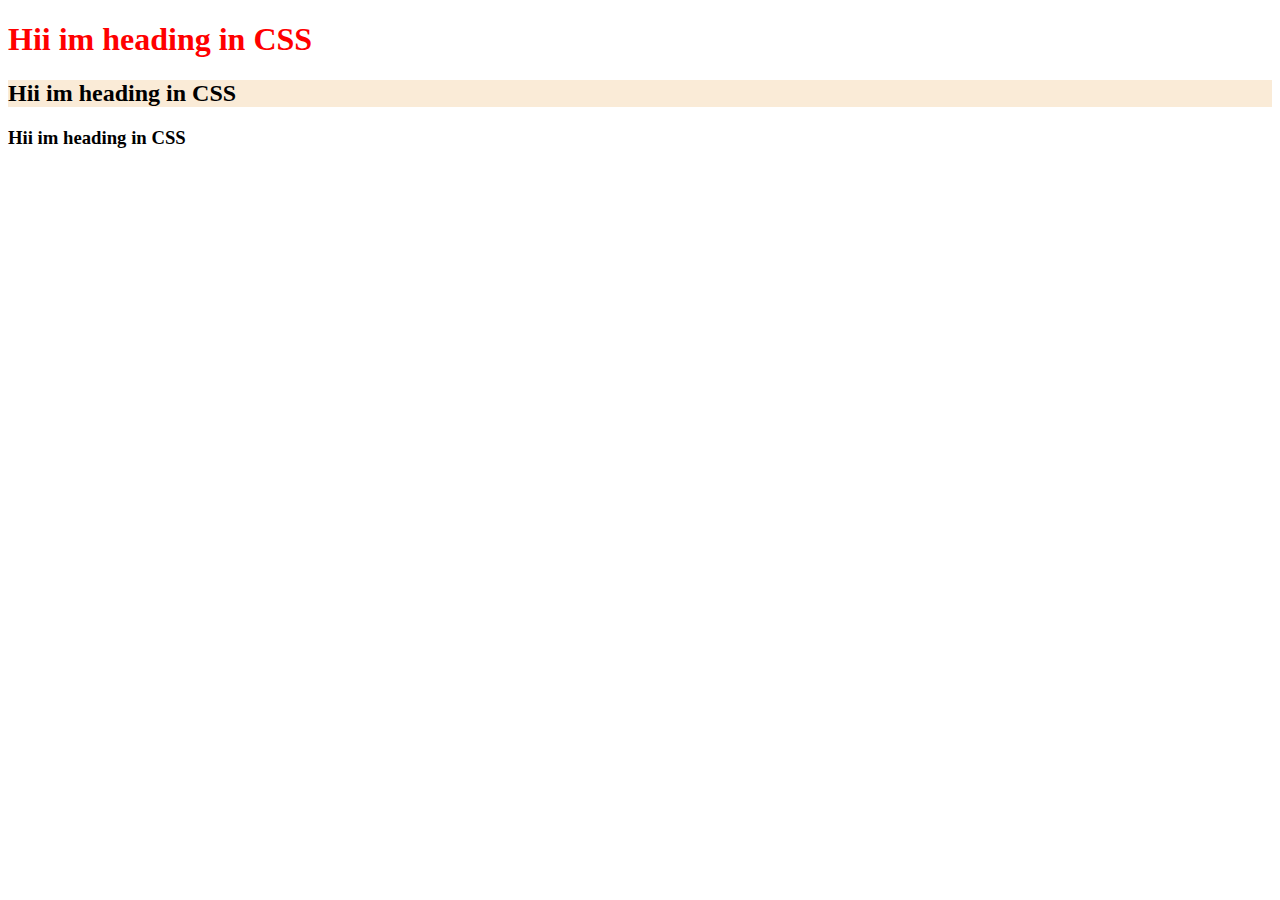
<file: Frontend/HTML(VScode)/index.html>
<!DOCTYPE html>
<html lang="en">
<head>
    <meta charset="UTF-8">
    <meta name="viewport" content="width=device-width, initial-scale=1.0">
    <title>Document</title>
    <link rel="stylesheet" herf="./styles.css">
    

    <!-- 2. internal CSS by using tag -->   
    <style>
        h2 {
            background-color :antiquewhite;
        }

    </style>
</head>
<body>

    <!-- <tagName attribute> </tagName>
    typees of css
     1. inline
     2. internal
     3. External
    -->
    <!-- 1. inline by CSS using style attribute-->
    <h1 style = "color : red;">Hii im heading in CSS</h1>

    <h2>Hii im heading in CSS</h2>

    <h3>Hii im heading in CSS</h3>

    
</body>
</html>
</file>
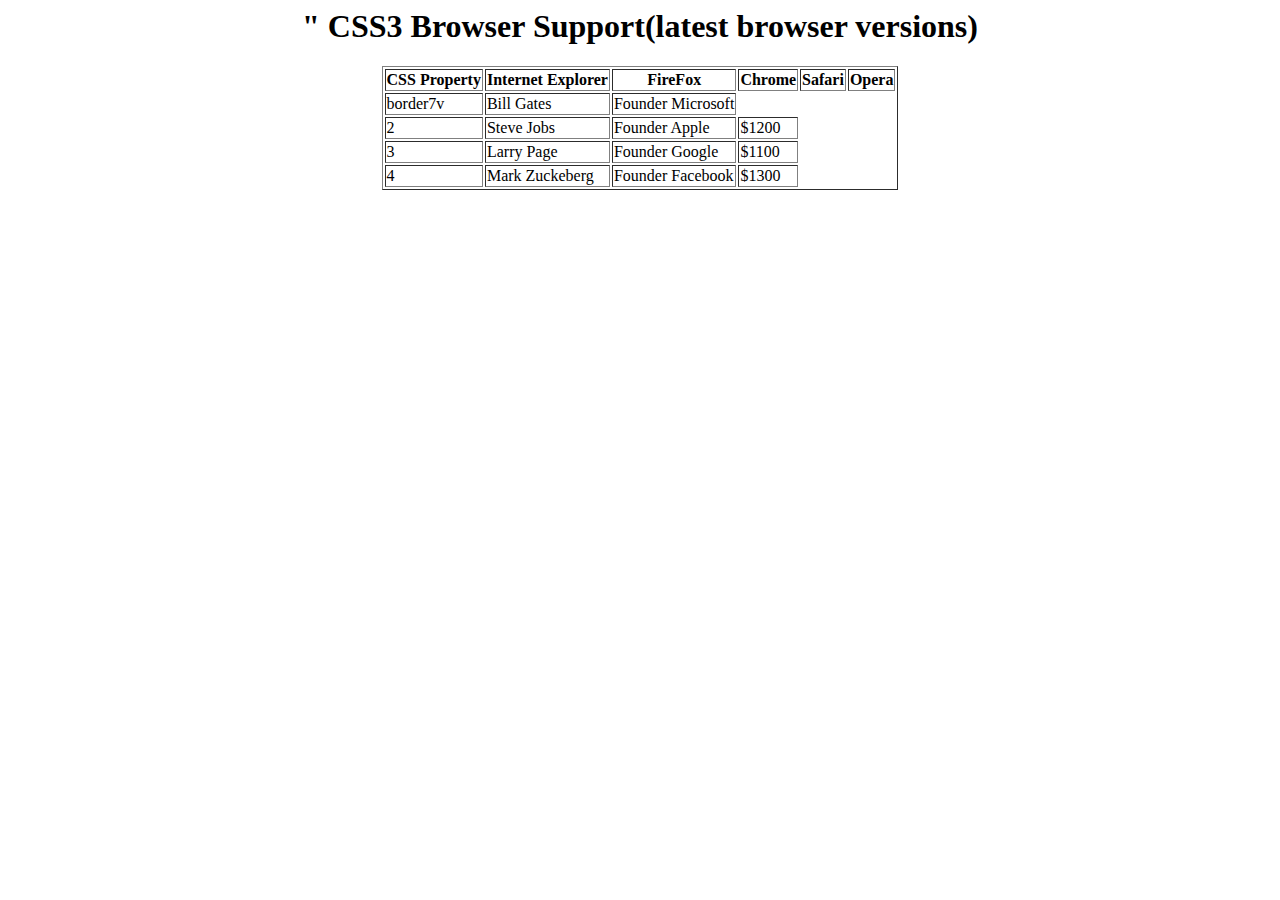
<file: Frontend/HTML file(notepad)/EG css3 property.html>
<html>
       <head><title>Hi im new table</title></head>
       <body>
             <center>
                      <h1> " CSS3 Browser Support(latest browser versions) </h1>
                      <table border="1">
                              <tr>
                                     <th>CSS Property</th>
                                     <th>Internet Explorer</th>
                                     <th>FireFox</th>
                                     <th>Chrome</th>
                                     <th>Safari</th>
                                     <th>Opera</th>
                              </tr>
                              <tr>
                                     <td>border7v</td>
                                     <td>Bill Gates</td>
                                     <td>Founder Microsoft</td>
                              </tr>
                              <tr>
                                     <td>2</td>
                                     <td>Steve Jobs</td>
                                     <td>Founder Apple</td>
                                     <td>$1200</td>
                              </tr>
                              <tr>
                                     <td>3</td>
                                     <td>Larry Page</td>
                                     <td>Founder Google</td>
                                     <td>$1100</td>
                              </tr>
                              <tr>
                                     <td>4</td>
                                     <td>Mark Zuckeberg</td>
                                     <td>Founder Facebook</td>
                                     <td>$1300</td>
                              </tr>


                      </table>
             </center>
       <body>
<html>
</file>
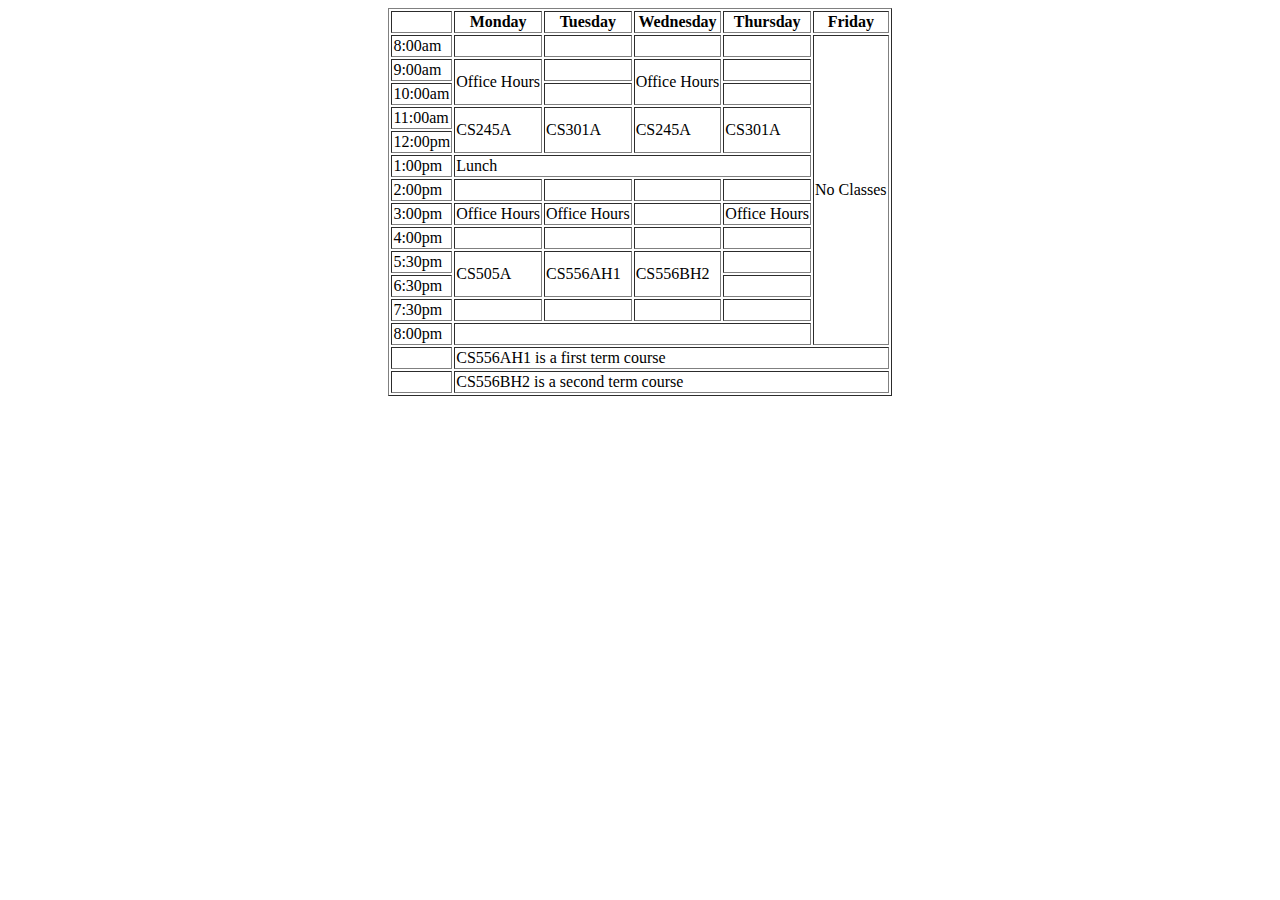
<file: Frontend/HTML file(notepad)/Eg1.html>
<html>
<head>
    <title>CS597 Fall Schedule</title>
</head>
<body>
    <center>
        
        <table border="1">
            <tr>
                <th></th>
                <th>Monday</th>
                <th>Tuesday</th>
                <th>Wednesday</th>
                <th>Thursday</th>
                <th>Friday</th>
            </tr>
            <tr>
                <td>8:00am</td>
                <td></td><td></td><td></td><td></td>
                <td rowspan="13">No Classes</td>
            </tr>
            <tr>
                <td>9:00am</td>
                <td rowspan = "2">Office Hours</td>
                <td></td>
                <td rowspan = "2">Office Hours</td><td></td>
            </tr>
            <tr>
               <td>10:00am</td>
               <td></td><td></td>
            </tr>
            <tr>
               <td>11:00am</td>
               <td rowspan = "2">CS245A</td>
               <td rowspan = "2">CS301A</td>
               <td rowspan = "2">CS245A</td>
               <td rowspan = "2">CS301A</td>
            </tr>
            <tr>
               <td>12:00pm</td>

            </tr>
            <tr>
               <td>1:00pm</td>
               <td colspan="4">Lunch</td>

            </tr>
            <tr>
                <td>2:00pm</td><td></td><td></td><td></td><td></td>
            </tr>
            <tr>
               <td>3:00pm</td>
               <td>Office Hours</td>
               <td>Office Hours</td>
               <td></td><td>Office Hours</td>
            </tr>
            <tr>
               <td>4:00pm</td>
               <td></td><td></td><td></td><td></td>
            </tr>
            <tr>
               <td>5:30pm</td>
               <td rowspan = "2">CS505A</td>
               <td rowspan = "2">CS556AH1</td>
               <td rowspan = "2">CS556BH2</td>
               <td></td>
            </tr>
            <tr>
                <td>6:30pm</td>
                <td></td>
            </tr>
            <tr><td>7:30pm</td><td></td><td></td><td></td><td></td></tr>
            <tr><td>8:00pm</td><td colspan="4"></td></tr>
            <tr><td></td><td colspan="6">CS556AH1 is a first term course</td></tr>
            <tr><td></td><td colspan="6">CS556BH2 is a second term course</td></tr>
        </table>
    </center>
</body>
</html>
</file>
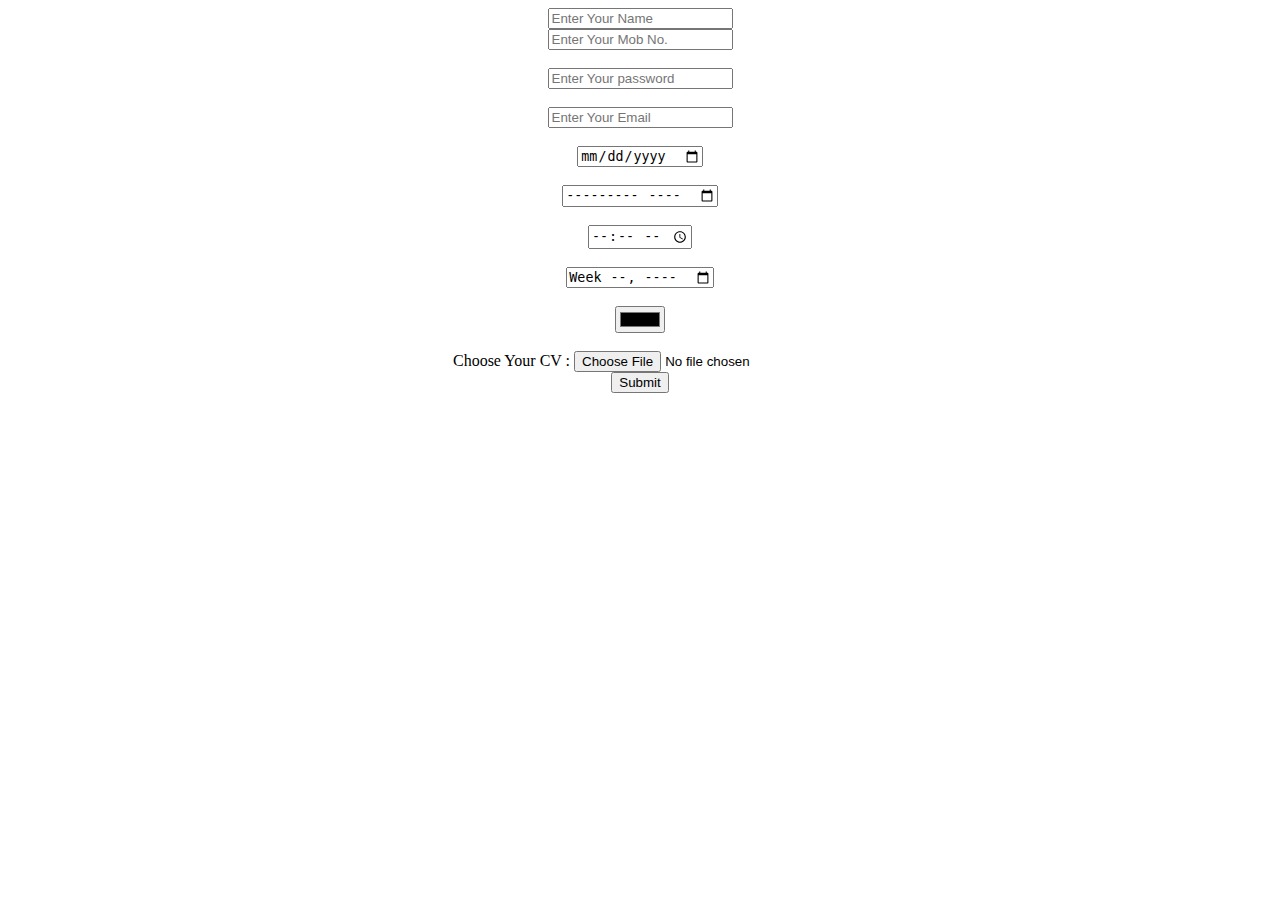
<file: Frontend/HTML file(notepad)/form.html>
<html>
     <title><head>"Demo_HTML_Form"</head></title>
      <body>
            <center>
                    <form>

                           <input placeholder="Enter Your Name" required><br>
                           <input type="number" placeholder="Enter Your Mob No." required></br><br>
                           <input type="password" placeholder="Enter Your password" required></br><br>
                           <input type="email" placeholder="Enter Your Email" required></br><br>
                           <input type="date"></br><br>
                           <input type="month" ></br><br>
                           <input type="time" ></br><br>
                           <input type="week"></br><br>
                           <input type="color"></br><br>
                           <label for="cv">Choose Your CV : </label>
                           <input type="file" id="cv"></br>
                           <input type="submit"></br>
                    </form>
            </center>
            
      </body> 
</html>
</file>
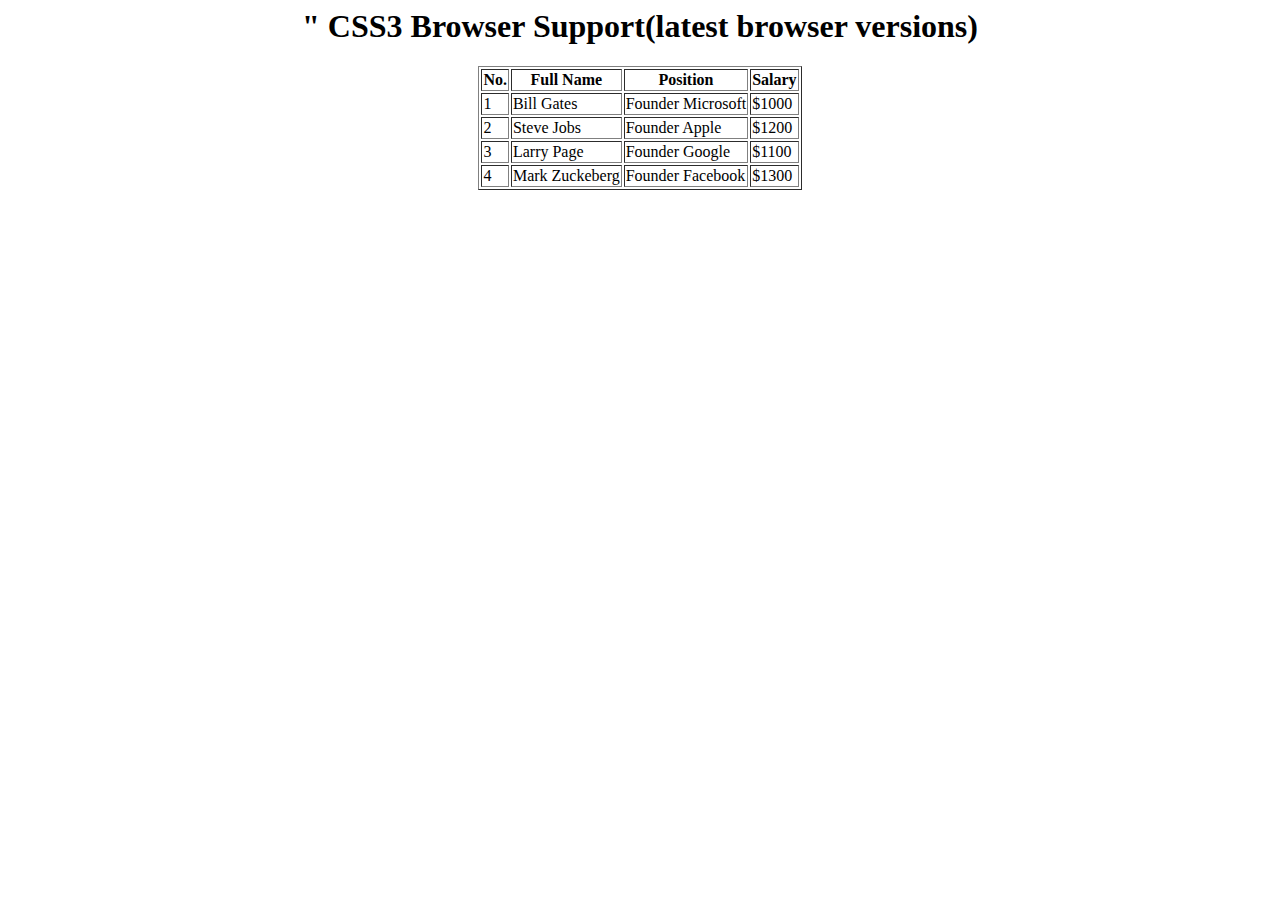
<file: Frontend/HTML file(notepad)/Table.html>
<html>
       <head><title>Hi im new table</title></head>
       <body>
             <center>
                      <h1> " CSS3 Browser Support(latest browser versions) </h1>
                      <table border="1">
                              <tr>
                                     <th>No.</th>
                                     <th>Full Name</th>
                                     <th>Position</th>
                                     <th>Salary</th>
                              </tr>
                              <tr>
                                     <td>1</td>
                                     <td>Bill Gates</td>
                                     <td>Founder Microsoft</td>
                                     <td>$1000</td>
                              </tr>
                              <tr>
                                     <td>2</td>
                                     <td>Steve Jobs</td>
                                     <td>Founder Apple</td>
                                     <td>$1200</td>
                              </tr>
                              <tr>
                                     <td>3</td>
                                     <td>Larry Page</td>
                                     <td>Founder Google</td>
                                     <td>$1100</td>
                              </tr>
                              <tr>
                                     <td>4</td>
                                     <td>Mark Zuckeberg</td>
                                     <td>Founder Facebook</td>
                                     <td>$1300</td>
                              </tr>


                      </table>
             </center>
       <body>
<html>
</file>
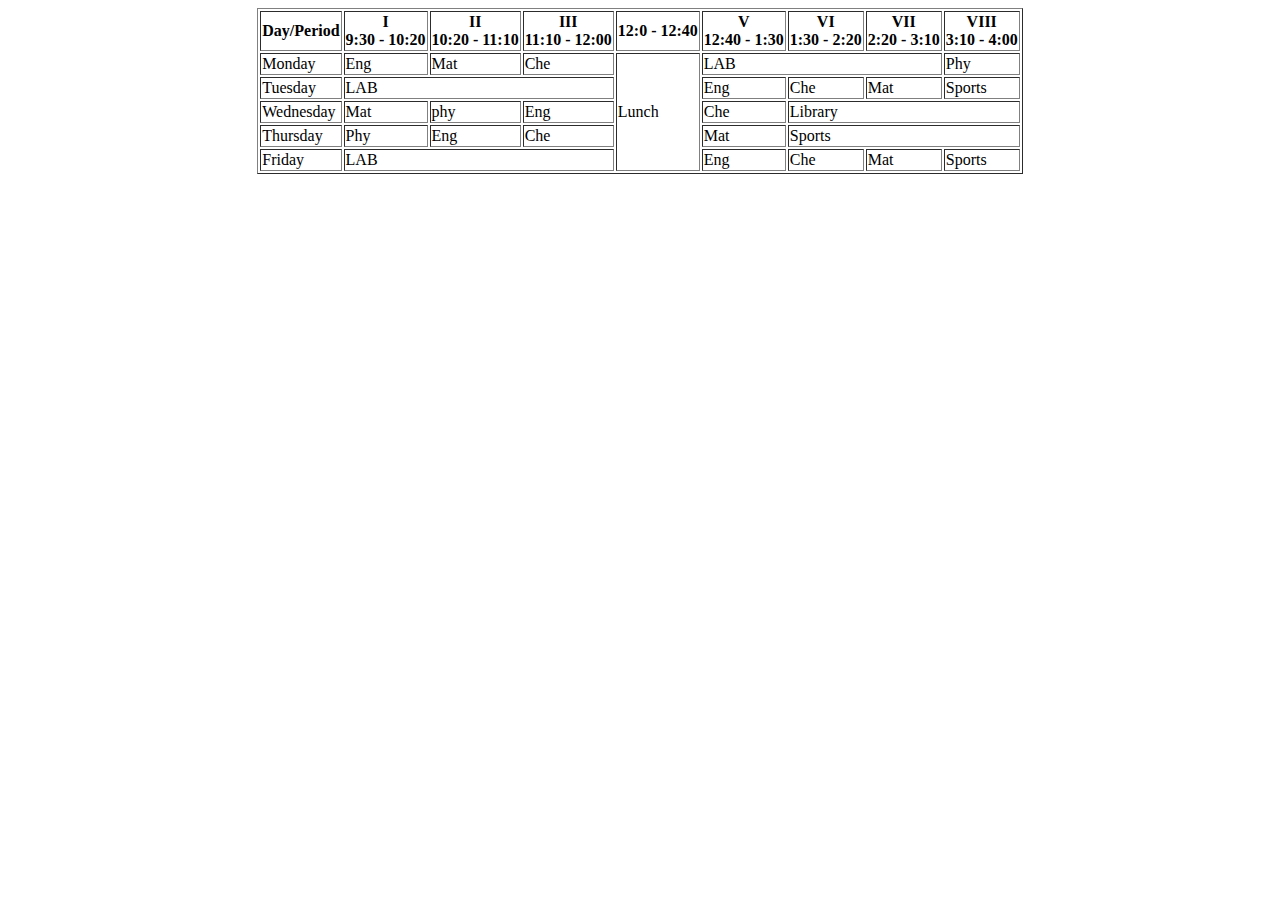
<file: Frontend/HTML file(notepad)/Time Table.html>
<html>
       <head><title>Time Table</title></head>
       <body>
             <center>
                      
                      <table border="1">
                              <tr>
                                  <th> Day/Period </th>
                                  <th> I <br> 9:30 - 10:20 </th>
                                  <th> II <br> 10:20 - 11:10 </th>
                                  <th> III <br> 11:10 - 12:00 </th>
                                  <th> 12:0 - 12:40 </th>
                                  <th> V <br> 12:40 - 1:30 </th>
                                  <th> VI <br> 1:30 - 2:20 </th>
                                  <th> VII <br> 2:20 - 3:10 </th>
                                  <th> VIII <br> 3:10 - 4:00 </th>

                              </tr>
                              <tr>
                                     <td>Monday</td>
                                     <td>Eng</td>
                                     <td>Mat</td>
                                     <td>Che</td>
                                     <td rowspan = "6">Lunch</td>
                                     <td colspan = "3">LAB</td>
                                     <td>Phy</td>
                              </tr>
                              <tr>
                                     <td>Tuesday</td>
                                     <td colspan = "3">LAB</td>
                                     <td>Eng</td>
                                     <td>Che</td>
                                     <td>Mat</td>
                                     <td>Sports</td>
                              </tr>
                              <tr>
                                     <td>Wednesday</td>
                                     <td>Mat</td>
                                     <td>phy</td>
                                     <td>Eng</td>
                                     <td>Che</td>
                                     <td colspan = "3">Library</td>
                              </tr>
                              <tr>
                                     <td>Thursday</td>
                                     <td >Phy</td>
                                     <td>Eng</t>
                                     <td>Che</td>
                                     <td>Mat</td>
                                     <td colspan = "3">Sports</td>
                              </tr>
                              <tr>
                                     <td>Friday</td>
                                     <td colspan = "3">LAB</td>
                                     <td>Eng</td>
                                     <td>Che</td>
                                     <td>Mat</td>
                                     <td>Sports</td>
                              </tr>


                             

                      </table>
             </center>
       <body>
<html>
</file>
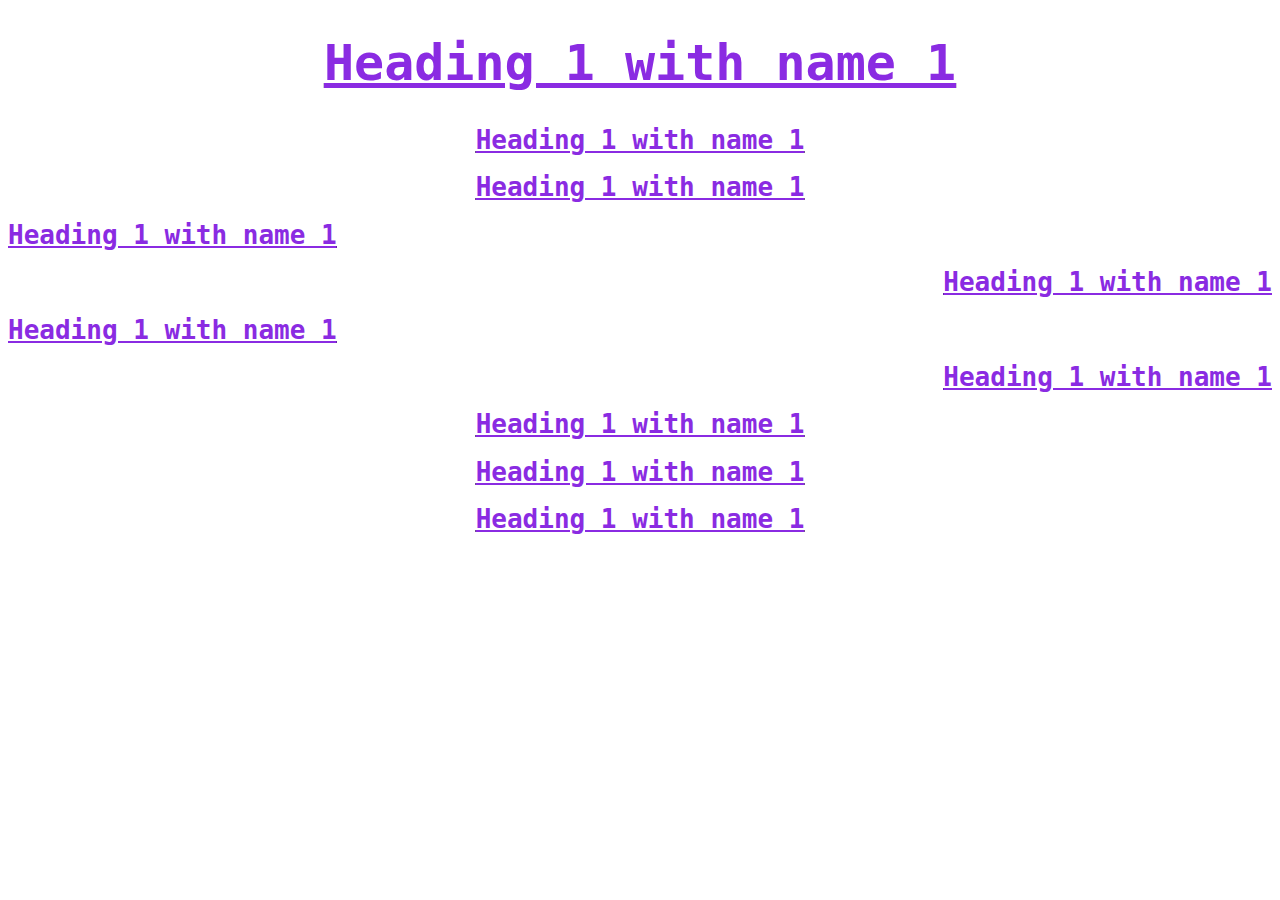
<file: Frontend/HTML(VScode)/selector.html>
<!DOCTYPE html>
<html lang="en">
<head>
    <meta charset="UTF-8">
    <meta name="viewport" content="width=device-width, initial-scale=1.0">
    <title>Document</title>
    <link rel="stylesheet" href="./selector.css"
</head>
<body>
    <h1 id="topheading">Heading 1 with name 1</h1>
    <h1>Heading 1 with name 1</h1>
    <h1>Heading 1 with name 1</h1>
    <h1 class = "left">Heading 1 with name 1</h1>
    <h1 class = "right">Heading 1 with name 1</h1>
    <h1 class = "left">Heading 1 with name 1</h1>
    <h1 class = "right">Heading 1 with name 1</h1>
    <h1>Heading 1 with name 1</h1>
    <h1>Heading 1 with name 1</h1>
    <h1>Heading 1 with name 1</h1>
    
    
</body>
</html>
</file>
<file: Frontend/HTML(VScode)/selector.css>
/* 
    Types of selector :
    1. simple  css
    2. Attribu css
    3. pseudo  css
    4. element css
    5. combina css
    */

    /* 1.1. SIMPLE CSS */

h1{
    color: blueviolet;
    font-family: monospace;
    text-align: center;
}

.left{
    text-align: left;
}

.right{
    text-align: right;
}

 /* 1.2.  ID name */

 #topheading{
    font-size: 50px;
 }

 /* 1.3.  ID name */

 #topheading{
    font-size: 50px;
 }

 /* 1.4.  universal */

 *{
    text-decoration: underline;
 }
</file>
